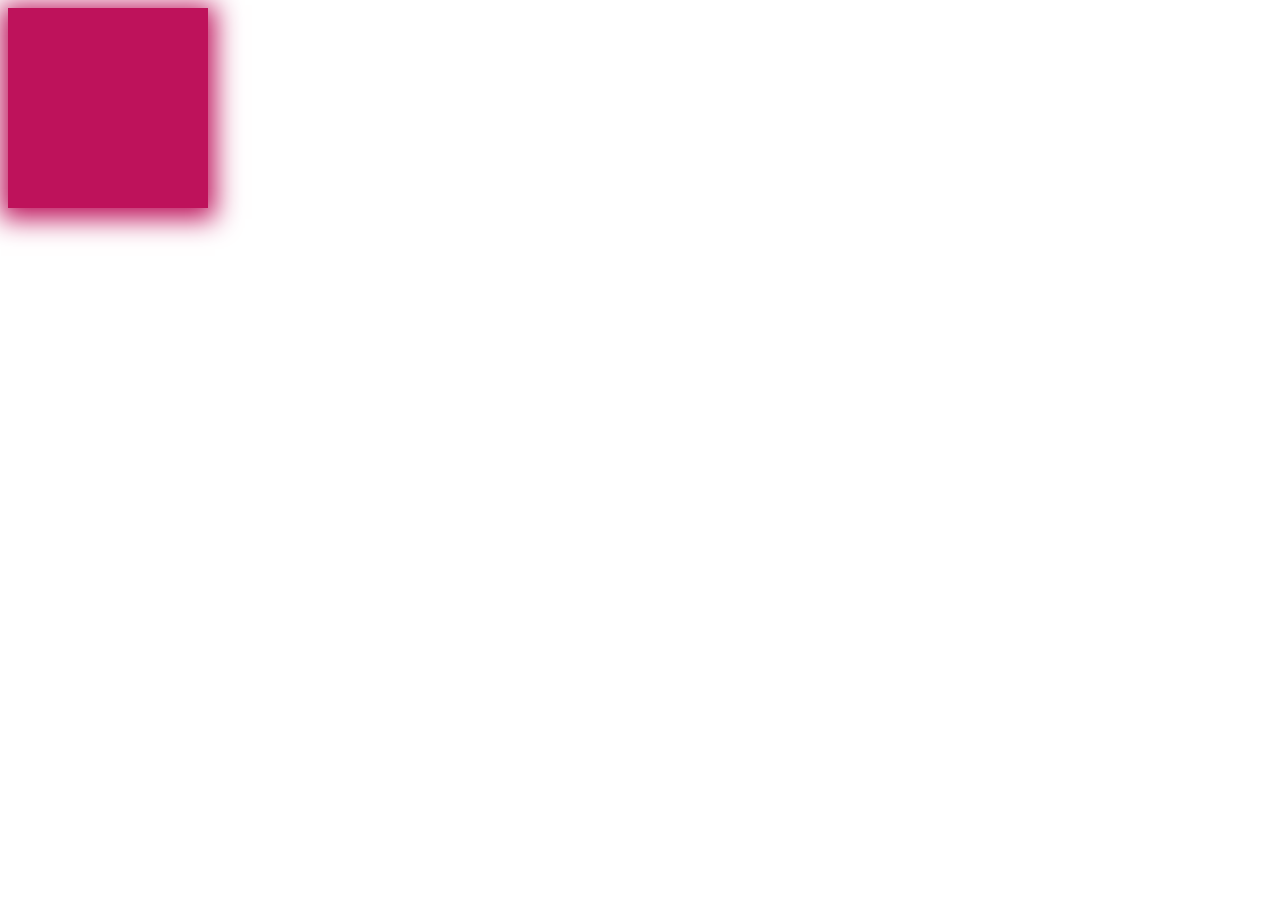
<file: CODE_JAVID-EXAMPLE-PROGRAM/index.html>
<!DOCTYPE html>
<html lang="en">
<head>
    <meta charset="UTF-8">
    <meta name="viewport" content="width=device-width, initial-scale=1.0">
    <title>Example Program in CODE-JAVID</title>
    <link rel="stylesheet" href="style.css">
</head>
<body>
    <div class="square"></div>



</body>
</html>
</file>
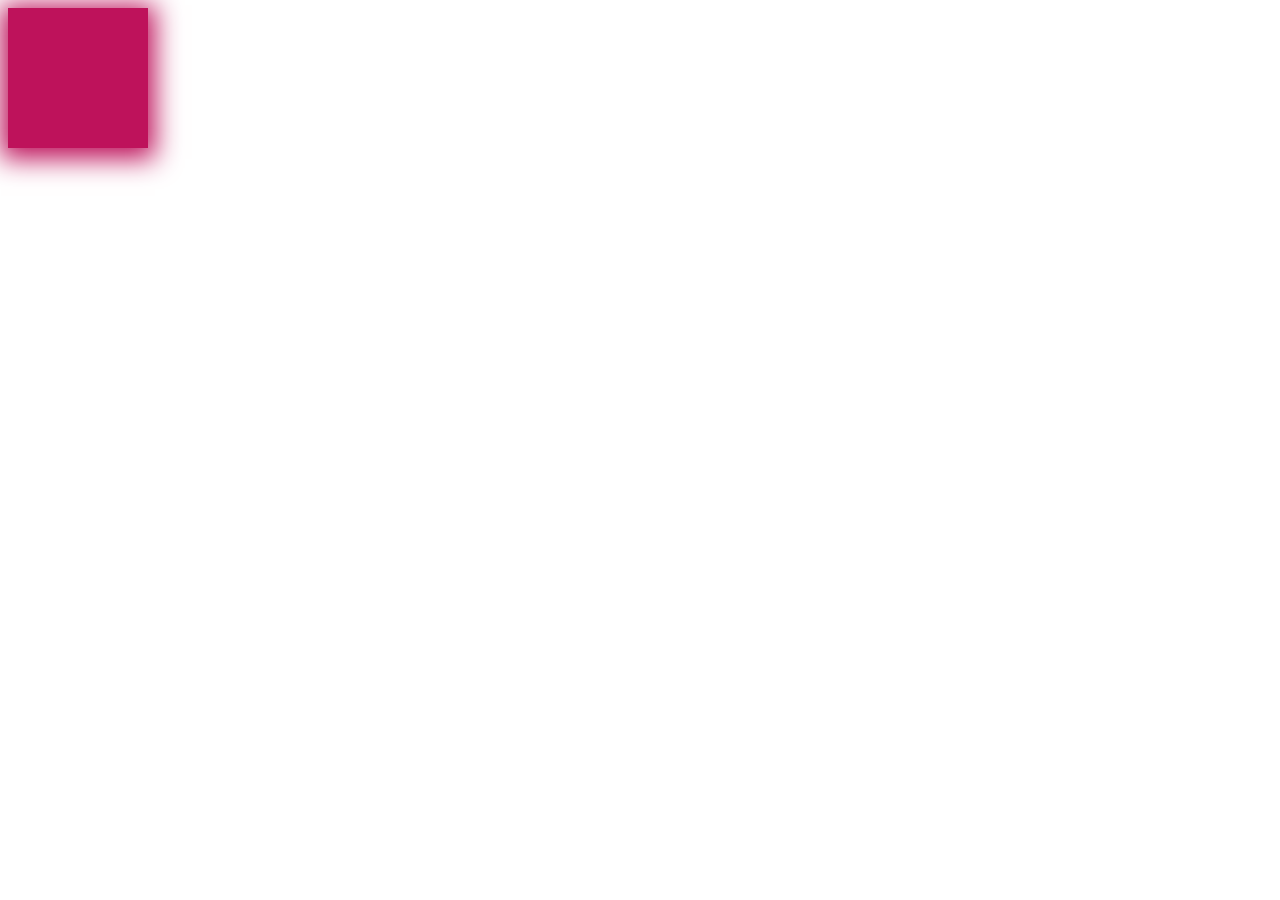
<file: CODE_JAVID-EXAMPLE-PROGRAM/index-1.html>
<!DOCTYPE html>
<html lang="en">
<head>
    <meta charset="UTF-8">
    <meta name="viewport" content="width=device-width, initial-scale=1.0">
    <title>Example Program in CODE - JAVID in --1</title>
    <link rel="stylesheet" href="./style-1.css">
</head>
<body>
    

    <div class="square"></div>
</body>
</html>
</file>
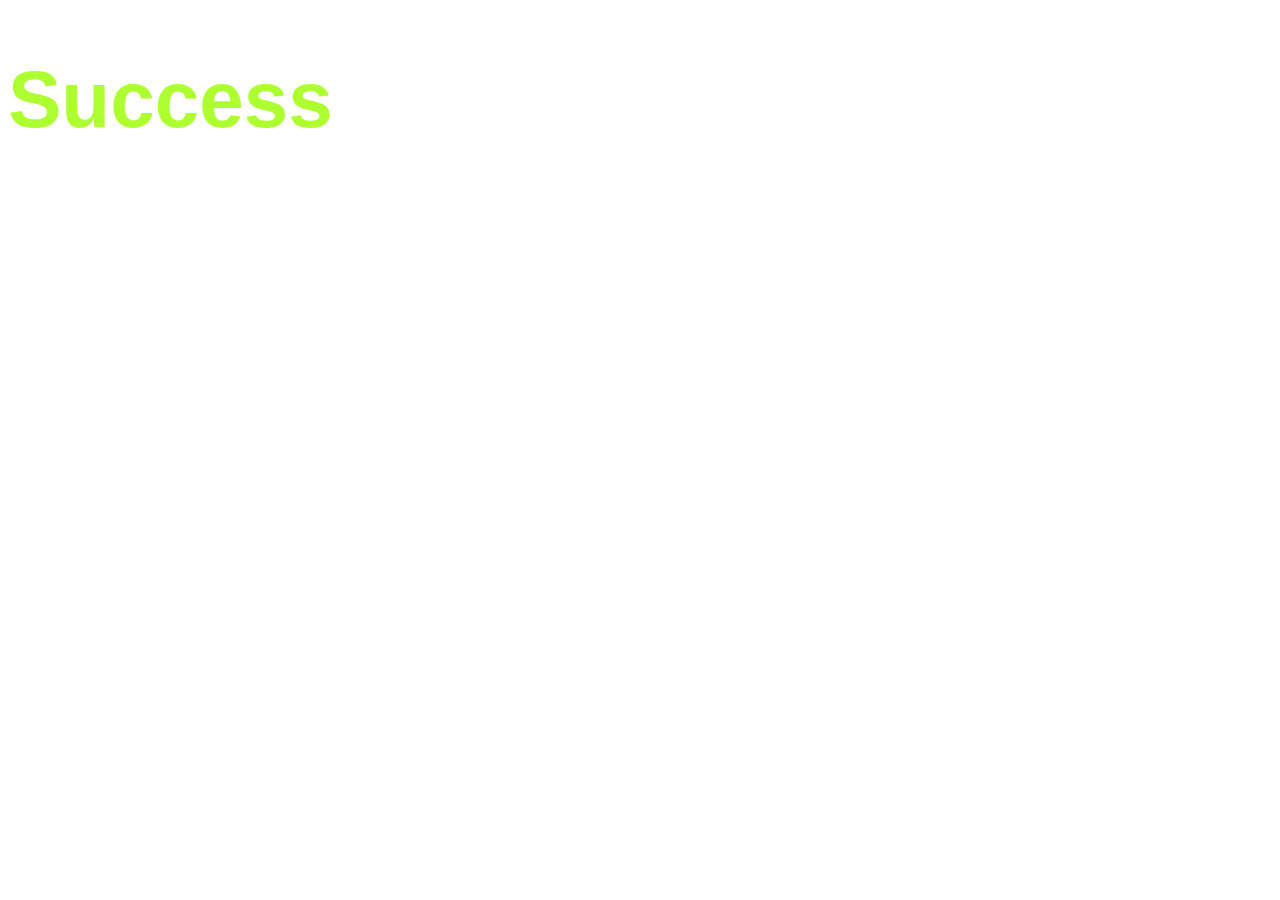
<file: SELF-CODE-DEVELOPMENT-EXAMPLE-PROGRAM/index-2.html>
<!DOCTYPE html>
<html lang="en">
<head>
    <meta charset="UTF-8">
    <meta name="viewport" content="width=device-width, initial-scale=1.0">
    <title>Example -- 2 in SELF CODE DEVELOPMENT Text Animation</title>
    <link rel="stylesheet" href="./style-2.css">
</head>
<body>
    

    <h1>Success</h1>



</body>
</html>
</file>
<file: CODE_JAVID-EXAMPLE-PROGRAM/style.css>
.square {
    width: 200px;
    height: 200px;
    background-color: #be125b;
    box-shadow: 0px 4px 25px 7px #be125b;
    transition: all .30s;
}

.square:hover{
    transform: rotate(360deg) skewX(-25deg);
    background: linear-gradient(45deg, #1512be 5%,#be125b);
}
</file>
<file: CODE_JAVID-EXAMPLE-PROGRAM/style-1.css>
.square {
    width: 140px;
    height: 140px;
    background-color: #be125b;
    box-shadow: 0px 4px 25px 7px #be125b;
    transition: all .30s;
}

.square:hover {
    transform: rotate(360deg) skewX(-25deg);
    background: linear-gradient(45deg, #1512be 5%,#be125b);
}
</file>
<file: SELF-CODE-DEVELOPMENT-EXAMPLE-PROGRAM/style-2.css>
h1 {
    color: greenyellow;
    font-size: 80px;
    font-family: Impact, Haettenschweiler, 'Arial Narrow Bold', sans-serif;
    overflow: hidden;
    animation: text 2s linear infinite;
}

@keyframes text {
    0% {
        width: 0%;
    }
    100% {
        width: 100%;
    }
}
</file>
